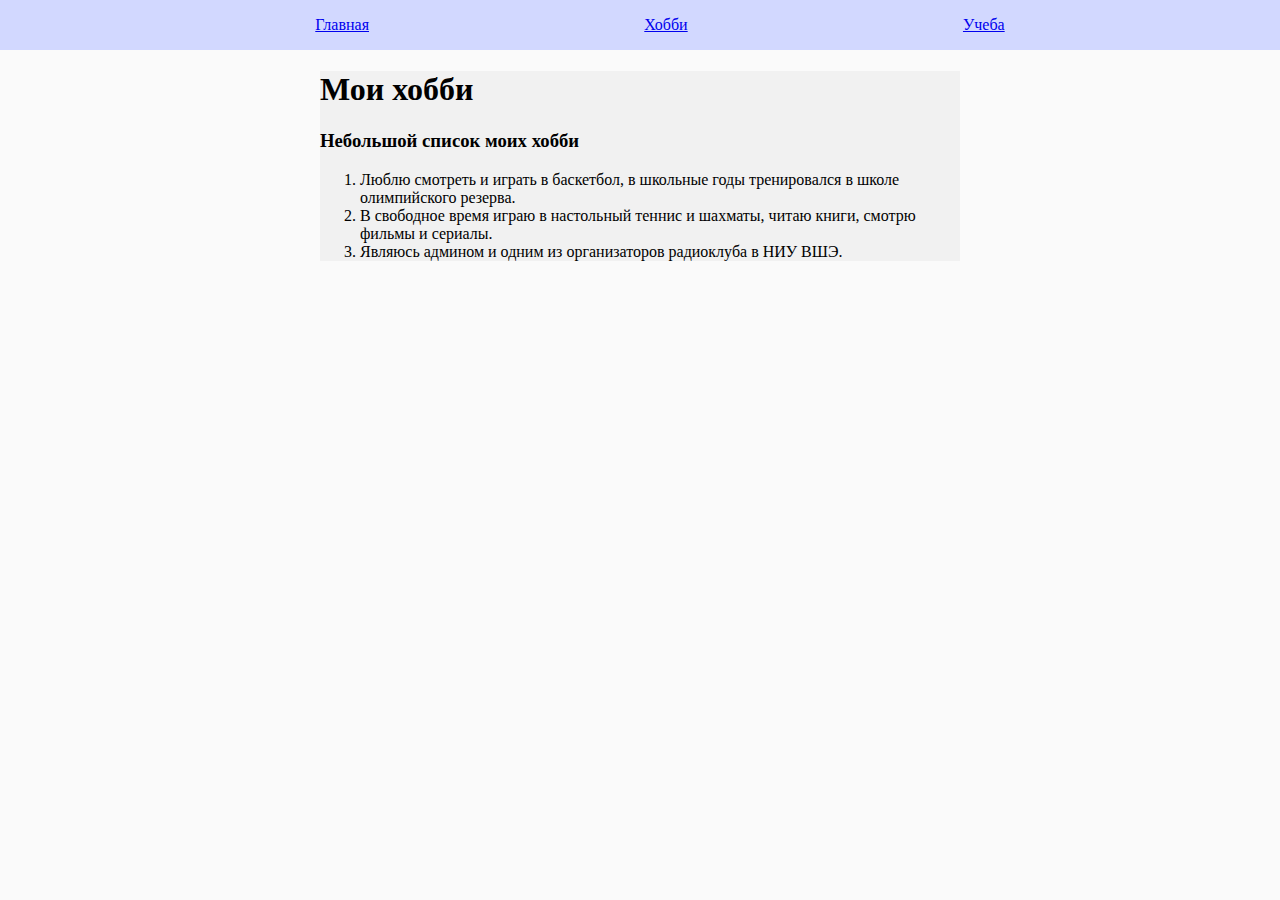
<file: hobbies.html>
<!DOCTYPE html>
<html lang="en">

<head>
  <meta charset="UTF-8">
  <title>Мои интересы</title>
  <link rel="stylesheet" href="./main.css">
</head>

<body>
  <header>
    <nav class="menu">
      <ul>
        <li><a href="index.html">Главная</a></li>
        <li><a href="hobbies.html">Хобби</a></li>
        <li><a href="proff_interests.html">Учеба</a></li>
      </ul>
    </nav>
  </header>
  <main>
    <div class="container">
      <h1> Мои хобби </h1>
      <h3> Небольшой список моих хобби</h3>
      <ol>
        <li> Люблю смотреть и играть в баскетбол, в школьные годы тренировался в школе олимпийского резерва. </li>
        <li> В свободное время играю в настольный теннис и шахматы, читаю книги, смотрю фильмы и сериалы. </li>
        <li> Являюсь админом и одним из организаторов радиоклуба в НИУ ВШЭ.</li>
      </ol>
    </div>
  </main>
</body>

</html>
</file>
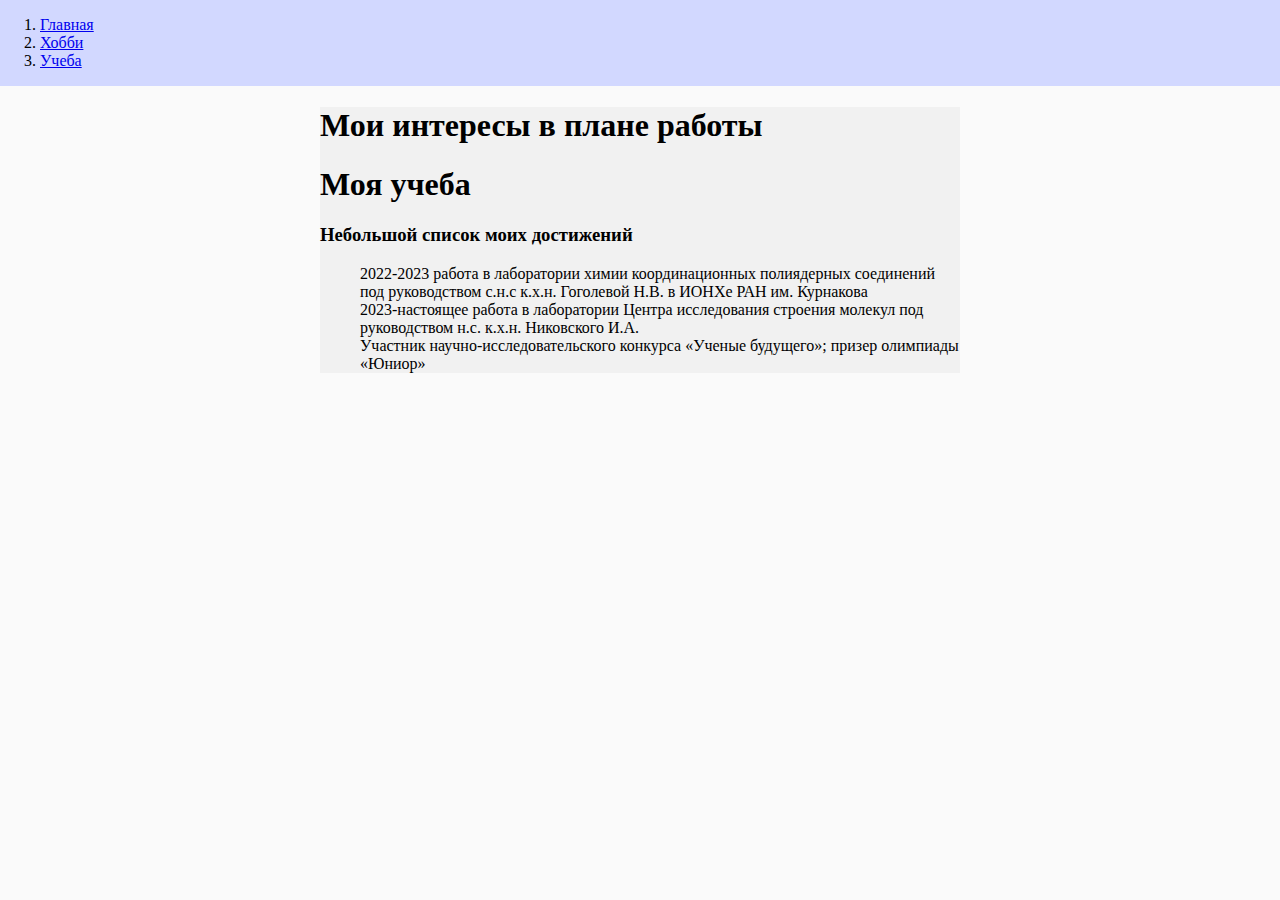
<file: proff_interests.html>
<!DOCTYPE html>
<html lang="en">

<head>
  <meta charset="UTF-8">
  <title>Главная страница</title>
  <link rel="stylesheet" href="./main.css">
</head>

<body>
  <header>
    <nav class="menu">
      <ol>
        <li><a href="index.html">Главная</a></li>
        <li><a href="hobbies.html">Хобби</a></li>
        <li><a href="proff_interests.html">Учеба</a></li>
      </ol>
    </nav>
  </header>
  <main>
    <div class="container">
      <h1> Мои интересы в плане работы</h1>
      <h1> Моя учеба </h1>
      <h3> Небольшой список моих достижений</h3>
      <ul>
        <li> 2022-2023 работа в лаборатории химии координационных полиядерных соединений под руководством с.н.с к.х.н.
          Гоголевой Н.В. в ИОНХе РАН им. Курнакова</li>
        <li> 2023-настоящее работа в лаборатории Центра исследования строения молекул под руководством н.с. к.х.н.
          Никовского И.А. </li>
        <li> Участник научно-исследовательского конкурса «Ученые будущего»; призер олимпиады «Юниор» </li>
    </div>
  </main>
</body>

</html>
</file>
<file: main.css>
body {
    padding: 0;
    margin: 0;
    background-color: #fafafa;
}

header {
    margin: 0;
    padding: 0;
    background-color: #d2d8ff;
    display: flex;
}

.menu {
    width: 100%;
}

header ul,
footer ul {

    display: flex;
    flex-direction: row;
    justify-content: space-evenly;
}

.container {
    width: 50%;
    margin: 0 auto;

    background-color: #f1f1f1;
}

ul {
    list-style-type: none;

}
</file>
